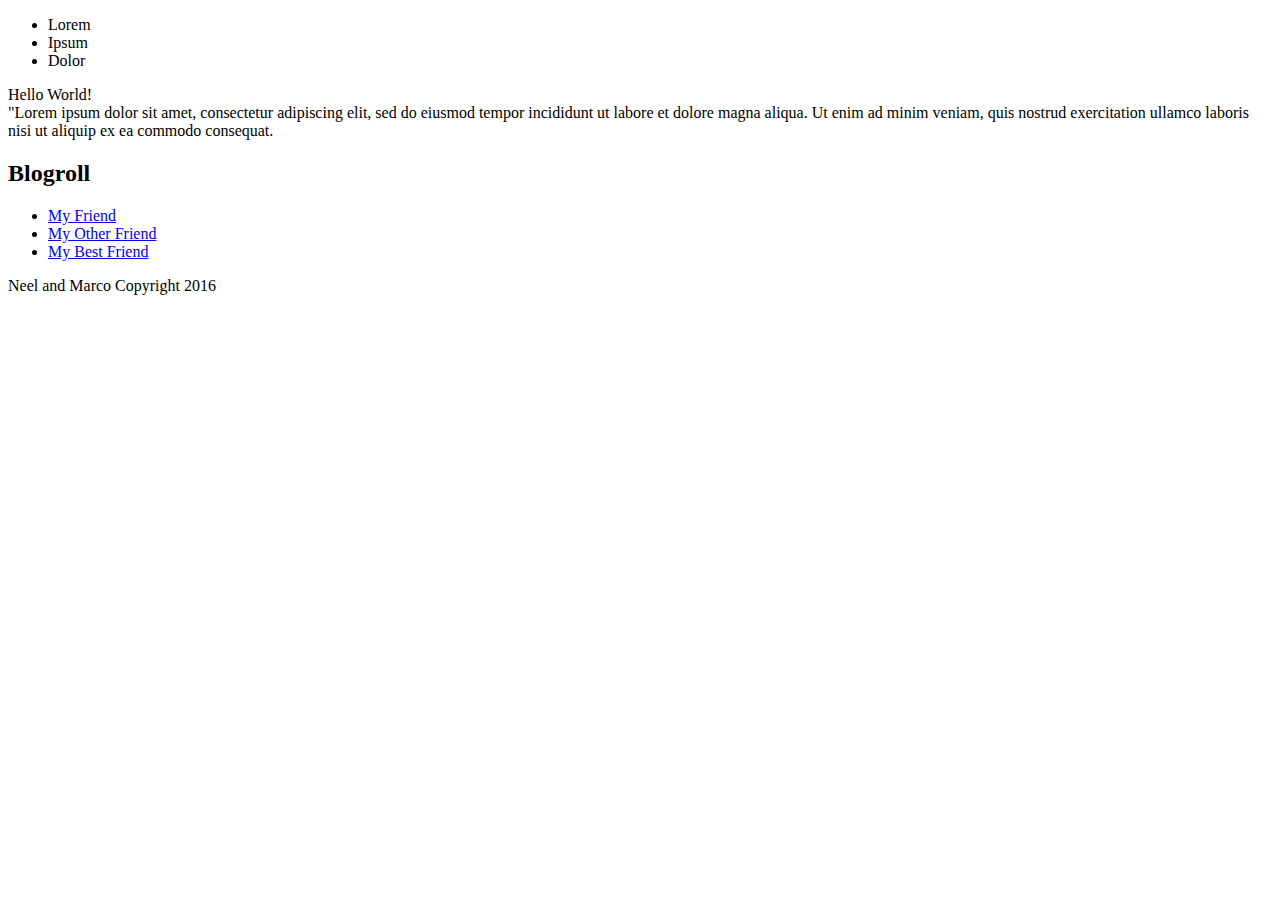
<file: html/gps/index.html>
<!DOCTYPE html>
		<html>
		<head>
			<title> GPS 1.2 </title>
		</head>
		<body>



		<nav>
<ul>
<li> Lorem </li>
<li>  Ipsum </li>
<li> Dolor  </li>

</ul>
		</nav>
			<main> 

			<section>
				<header> 
          Hello World!

				</header>



					<article> 
						"Lorem ipsum dolor sit amet, consectetur adipiscing elit, sed do eiusmod tempor incididunt ut labore et dolore magna aliqua. Ut enim ad minim veniam, quis nostrud exercitation ullamco laboris nisi ut aliquip ex ea commodo consequat.

					</article>

			</section>

		 
					<aside>
  <h2>Blogroll</h2>
  <ul>
  <li><a href="#">My Friend</a></li>

  <li><a href="#">My Other Friend</a></li>
  <li><a href="#">My Best Friend</a></li>
  </ul>


			</aside>
			<footer> Neel and Marco Copyright 2016</footer>

			</main>
		</body>
		</html>
</file>
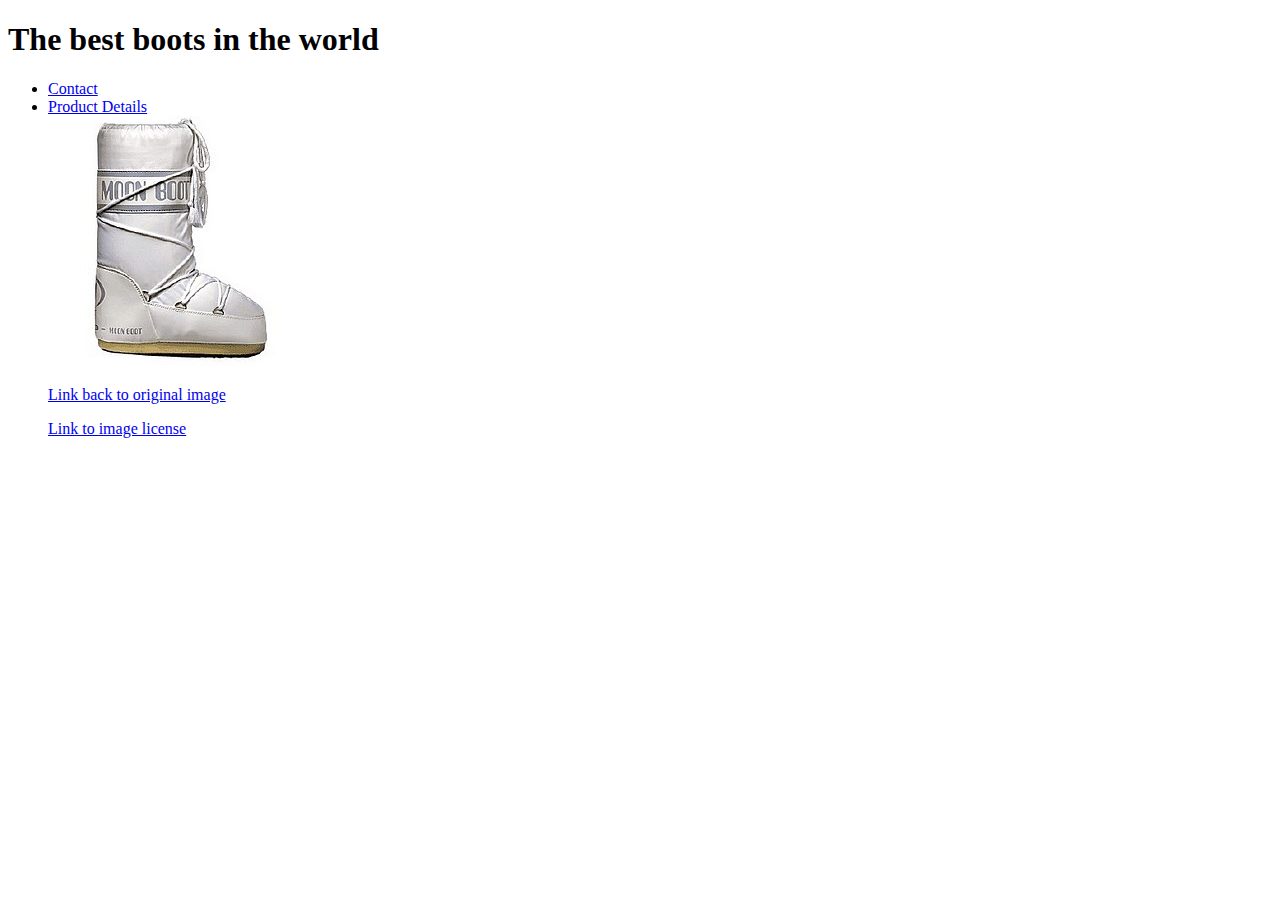
<file: html/moon_bootz/index.html>
<!DOCTYPE html>
<html>
<head>
	<title> MOON BOOTZ</title>
</head>
<body>
<h1> The best boots in the world </h1>
<nav> 
<ul>
<li>  <a href="contact.html"> Contact </a> </li>
<li>  <a href="product_details.html"> Product Details </a> </li>

<img src="images/our_image.jpg" alt="moon boots" />
<p> </p>
<a href="http://www.moon-boot.com/images//m/tecnica_moon-boots_weiss_white.jpg"> Link back to original image </a>
<p> </p>
<a href="photo_info.txt"> Link to image license </a>
</ul>
</nav>
</body>
</html>
</file>
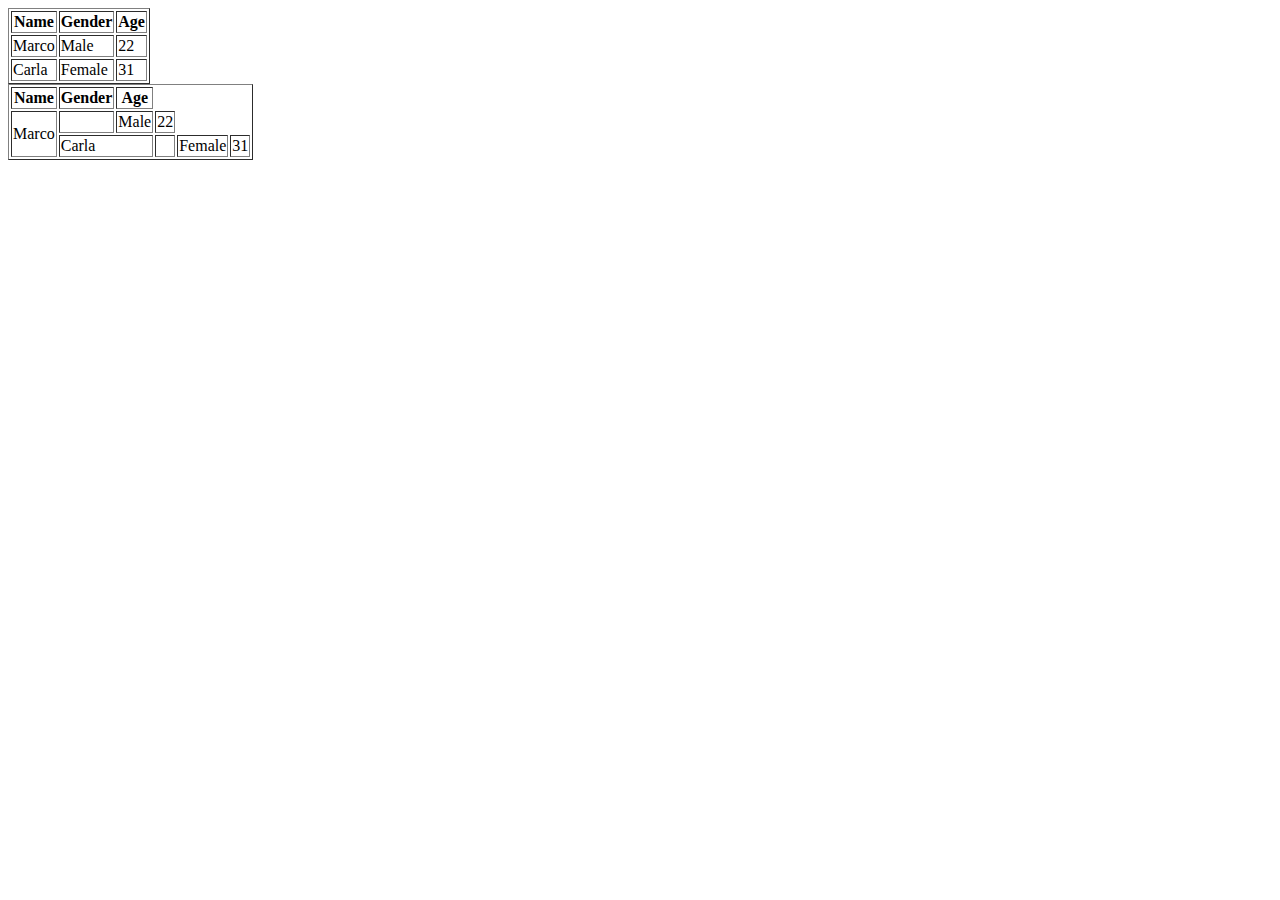
<file: html/table-practice.html>
<html>
<head>
  <title></title>
</head>
<body>
  <table border=1>
     <tr>
      <th> Name </th>
      <th> Gender </th>
      <th> Age </th>
    </tr>
    <tr>
      <td> Marco </td>
      <td> Male </td>
      <td> 22 </td>
    </tr>
    <tr>
      <td> Carla </td>
      <td> Female </td>
      <td> 31 </td>
    </tr>

    <table border=1>
    <tr>
      <th> Name </th>
      <th> Gender </th>
      <th> Age </th>
    </tr>
    <tr>
      <td rowspan="2"> Marco </td>
      <td>&nbsp; </td>
      <td> Male </td>
      <td> 22 </td>
    </tr>
    <tr>
      <td colspan="2"> Carla </td>
      <td>&nbsp;</td>
      <td> Female </td>
      <td> 31 </td>
    </tr>

</body>
</html>
</file>
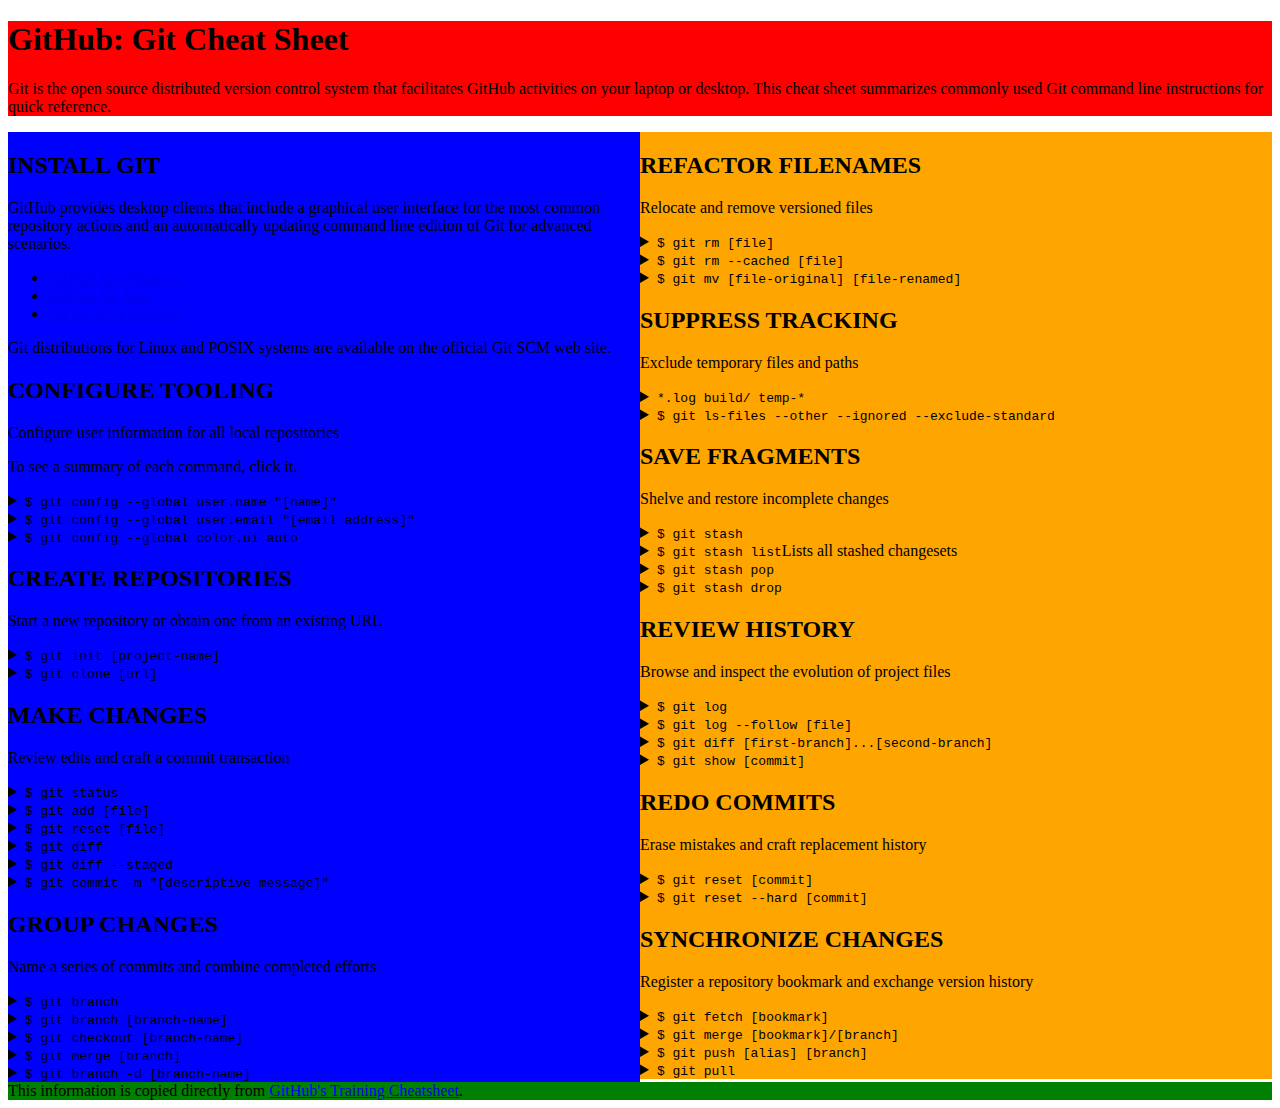
<file: css/gps/gps2-1.html>
<!--
Write your names here:
1.
2.
We spent [#] hours on this challenge.
-->

<!-- This challenge uses HTML5 syntax that may not be available in all browsers (It works in Chrome and Safari, from my testing. (<details> and<summary>). -->

<!DOCTYPE html>
<html lang="en">
  <head>
    <meta charset="UTF-8">
    <link rel="stylesheet" href="gps2-1.css">  <!-- Insert a link to the stylesheet here -->
    <title>Git Cheat Sheet</title>
  </head>

  <body>
    <header>
      <h1>GitHub: Git Cheat Sheet</h1>
      <p>Git is the open source distributed version control system that
        facilitates GitHub activities on your laptop or desktop.
        This cheat sheet summarizes commonly used Git command line
        instructions for quick reference.</p>
    </header>

    <section class="column-1">
      <article>
        <h2>INSTALL GIT</h2>
        <p>GitHub provides desktop clients that include a graphical user
        interface for the most common repository actions and an automatically
        updating command line edition of Git for advanced scenarios.</p>
        <ul>
          <li><a href="https://windows.github.com">GitHub for Windows</a></li>
          <li><a href="https://mac.github.com">GitHub for Mac</a></li>
          <li><a href="http://git-scm.com">Git for All Platforms</a></li>
        </ul>

        Git distributions for Linux and POSIX systems are available on the
        official Git SCM web site.
      </article>

      <article>
        <h2>CONFIGURE TOOLING</h2>
        <p>Configure user information for all local repositories</p>
        <p> To see a summary of each command, click it.</p>

        <details>
          <summary><code>$ git config --global user.name "[name]"</code></summary>
          <p>Sets the name you want attached to your commit transactions</p>
        </details>

        <details>
          <summary><code>$ git config --global user.email "[email address]"</code></summary>
          <p>Sets the email you want atached to your commit transactions</p>
        </details>

        <details>
          <summary><code>$ git config --global color.ui auto</code></summary>
          <p>Enables helpful colorization of command line output</p>
        </details>
      </article>

      <article>
        <h2>CREATE REPOSITORIES</h2>
        <p>Start a new repository or obtain one from an existing URL</p>

        <details>
          <summary><code>$ git init [project-name]</code></summary>
          <p>Creates a new local repository with the specified name</p>
        </details>

        <details>
          <summary><code>$ git clone [url]</code></summary>
          <p>Downloads a project and its entire version history</p>
        </details>
      </article>

      <article>
        <h2>MAKE CHANGES</h2>
        <p>Review edits and craft a commit transaction</p>

        <details>
          <summary><code>$ git status</code></summary>
          <p>Lists all new or modified files to be committed</p>
        </details>

        <details>
          <summary><code>$ git add [file]</code></summary>
          <p>Snapshots the file in preparation for versioning</p>
        </details>

        <details>
          <summary><code>$ git reset [file]</code></summary>
          <p>Unstages the file, but preserve its contents</p>
        </details>

        <details>
          <summary><code>$ git diff</code></summary>
          <p>Shows file differences not yet staged</p>
        </details>

        <details>
          <summary><code>$ git diff --staged</code></summary>
          <p>Shows file differences between staging and the last file version</p>
        </details>

        <details>
          <summary><code>$ git commit -m "[descriptive message]"</code></summary>
          <p>Records file snapshots permanently in version history</p>
        </details>
      </article>

      <article>
        <h2>GROUP CHANGES</h2>
        <p>Name a series of commits and combine completed efforts</p>

        <details>
          <summary><code>$ git branch</code></summary>
          <p>Lists all local branches in the current repository</p>
        </details>

        <details>
          <summary><code>$ git branch [branch-name]</code></summary>
          <p>Creates a new branch</p>
        </details>

        <details>
          <summary><code>$ git checkout [branch-name]</code></summary>
          <p>Switches to the specified branch and updates the working directory</p>
        </details>

        <details>
          <summary><code>$ git merge [branch]</code></summary>
          <p>Combines the specified branch’s history into the current branch</p>
        </details>

        <details>
          <summary><code>$ git branch -d [branch-name]</code></summary>
          <p>Deletes the specified branch</p>
        </details>
      </article>
    </section>

    <section class="column-2">
      <article>
        <h2>REFACTOR FILENAMES</h2>
        <p>Relocate and remove versioned files</p>

        <details>
          <summary><code>$ git rm [file]</code></summary>
          <p>Deletes the file from the working directory and stages the deletion</p>
        </details>

        <details>
          <summary><code>$ git rm --cached [file]</code></summary>
          <p>Removes the file from version control but preserves the file locally</p>
        </details>

        <details>
          <summary><code>$ git mv [file-original] [file-renamed]</code></summary>
          <p>Changes the file name and prepares it for commit</p>
        </details>
      </article>

      <article>
        <h2>SUPPRESS TRACKING</h2>
        <p>Exclude temporary files and paths</p>

        <details>
          <summary><code>*.log
                    build/
                    temp-*
          </code></summary>
          <p>A text file named .gitignore suppresses accidental versioning of files and paths matching the specified paterns</p>
        </details>

        <details>
          <summary><code>$ git ls-files --other --ignored --exclude-standard</code></summary>
          <p>Lists all ignored files in this project</p>
        </details>
      </article>

      <article>
        <h2>SAVE FRAGMENTS</h2>
        <p>Shelve and restore incomplete changes</p>

        <details>
          <summary><code>$ git stash</code></summary>
          <p>Temporarily stores all modified tracked files</p>
        </details>

        <details>
          <summary><code>$ git stash list</code>Lists all stashed changesets</summary>
          <p></p>
        </details>

        <details>
          <summary><code>$ git stash pop</code></summary>
          <p>Restores the most recently stashed files</p>
        </details>

        <details>
          <summary><code>$ git stash drop</code></summary>
          <p>Discards the most recently stashed changeset</p>
        </details>

      </article>

      <article>
        <h2>REVIEW HISTORY</h2>
        <p>Browse and inspect the evolution of project files</p>

        <details>
          <summary><code>$ git log</code></summary>
          <p>Lists version history for the current branch</p>
        </details>

        <details>
          <summary><code>$ git log --follow [file]</code></summary>
          <p>Lists version history for a file, including renames</p>
        </details>

        <details>
          <summary><code>$ git diff [first-branch]...[second-branch]</code></summary>
          <p>Shows content differences between two branches</p>
        </details>

        <details>
          <summary><code>$ git show [commit]</code></summary>
          <p>Outputs metadata and content changes of the specified commit</p>
        </details>
      </article>

      <article>
        <h2>REDO COMMITS</h2>
        <p>Erase mistakes and craft replacement history</p>

        <details>
          <summary><code>$ git reset [commit]</code></summary>
          <p>Undoes all commits after [commit], preserving changes locally</p>
        </details>

        <details>
          <summary><code>$ git reset --hard [commit]</code></summary>
          <p>Discards all history and changes back to the specified commit</p>
        </details>
      </article>

      <article>
        <h2>SYNCHRONIZE CHANGES</h2>
        <p>Register a repository bookmark and exchange version history</p>

        <details>
          <summary><code>$ git fetch [bookmark]</code></summary>
          <p>Downloads all history from the repository bookmark</p>
        </details>

        <details>
          <summary><code>$ git merge [bookmark]/[branch]</code></summary>
          <p>Combines bookmark’s branch into current local branch</p>
        </details>

        <details>
          <summary><code>$ git push [alias] [branch]</code></summary>
          <p>Uploads all local branch commits to GitHub</p>
        </details>

        <details>
          <summary><code>$ git pull</code></summary>
          <p>Downloads bookmark history and incorporates changes</p>
        </details>
      </article>
    </section>

    <footer>
      This information is copied directly from <a href="https://training.github.com/kit/downloads/github-git-cheat-sheet.pdf">GitHub's Training Cheatsheet</a>.
    </footer>
  <!-- We did the task very easily, it was almost the same task as the first assignment of last week so it wasnt trouble. We completed it using the float command, but the guide also taught us how to do it using display so it was good to learn how that worked. -->
  </body>
</html>
</file>
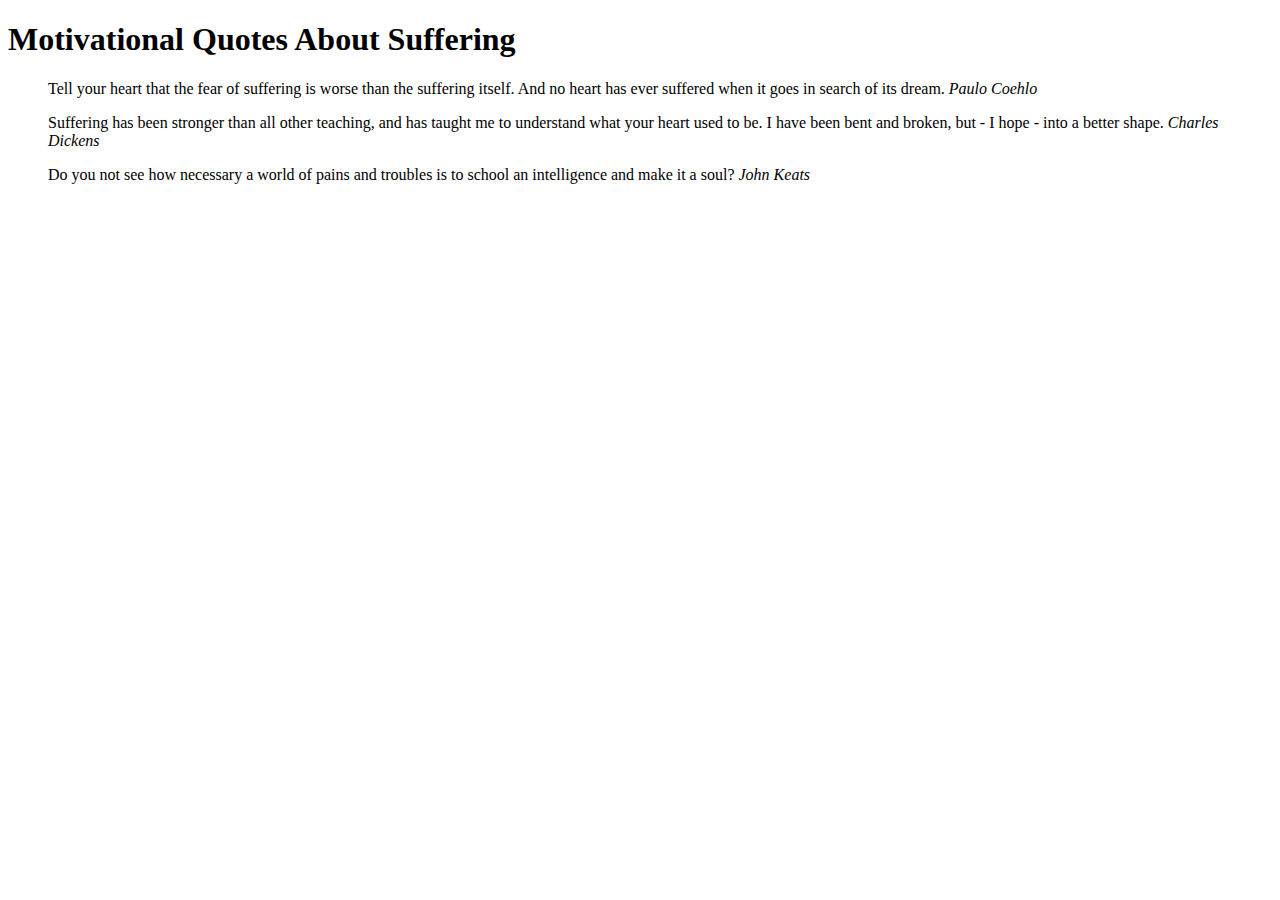
<file: css/intro-css/intro-css.html>
<!DOCTYPE html>
<html>
<head>
	<title></title>
</head>
<body>
<h1>Motivational Quotes About Suffering</h1>
<blockquote>
Tell your heart that the fear of suffering is worse than the suffering itself. And no heart has ever suffered when it goes in search of its dream.
  <cite>Paulo Coehlo</cite>
</blockquote>

<blockquote>
Suffering has been stronger than all other teaching, and has taught me to understand what your heart used to be. I have been bent and broken, but - I hope - into a better shape.
  <cite>Charles Dickens</cite>
</blockquote>

<blockquote>
Do you not see how necessary a world of pains and troubles is to school an intelligence and make it a soul?
  <cite>John Keats</cite>
</blockquote>
</body>
</html>
</file>
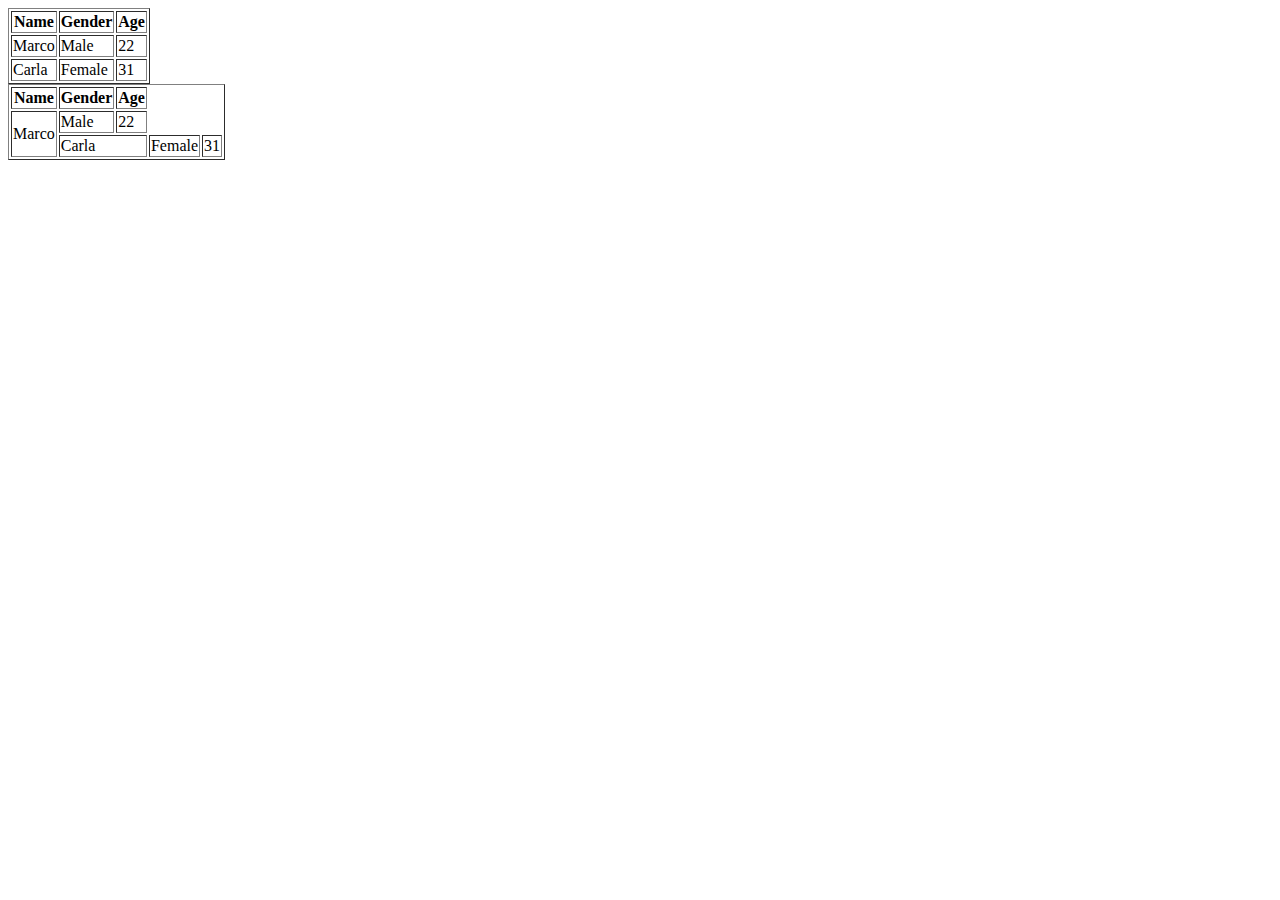
<file: html/forms/table-practice.html>
<html>
<head>
  <title></title>
</head>
<body>
  <table border=1>
     <tr>
      <th> Name </th>
      <th> Gender </th>
      <th> Age </th>
    </tr>
    <tr>
      <td> Marco </td>
      <td> Male </td>
      <td> 22 </td>
    </tr>
    <tr>
      <td> Carla </td>
      <td> Female </td>
      <td> 31 </td>
    </tr>

    <table border=1>
    <tr>
      <th> Name </th>
      <th> Gender </th>
      <th> Age </th>
    </tr>
    <tr>
      <td rowspan="2"> Marco </td>

      <td> Male </td>
      <td> 22 </td>
    </tr>
    <tr>
      <td colspan="2"> Carla </td>

      <td> Female </td>
      <td> 31 </td>
    </tr>

</body>
</html>
</file>
<file: css/gps/gps2-1.css>
header {
  background-color: red;
  
}
.column-1 {
  background-color: blue;
  float: left;
  width: 50%;
}
.column-2 {
  background-color: orange;
  float: left;
  width: 50%;
  
}



footer {
  background-color: green;
  clear: both;
}
</file>
